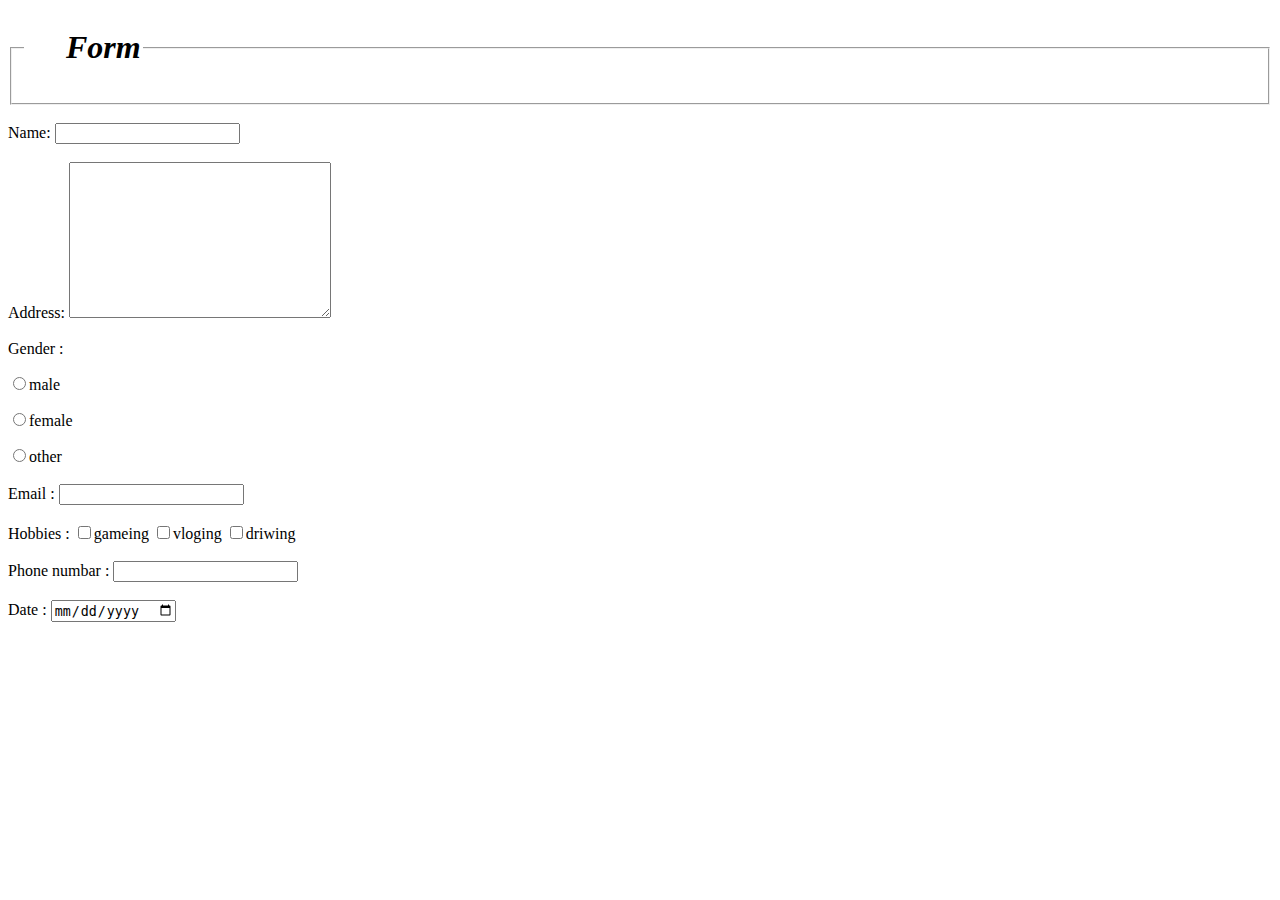
<file: basic.html/form.html>
<!DOCTYPE html>
<html lang="en">
<head>
    <meta charset="UTF-8">
    <meta name="viewport" content="width=device-width, initial-scale=1.0">
    <title>Document</title>
</head>
<body >
    <fieldset>
        <legend>
            <ul><i><h1><b>Form</b></h1></i></ul>
                      </legend>
                           </fieldset>
<br>

 Name:
 <input type="text">
<br>
<br>

 Address:
 <textarea name="" id="" cols="30" rows="10"></textarea>
 <br>
 <br>

 Gender :
 <dl></dl>
 <input type="radio" name="[]" id="m">male
 <dl></dl>
 <input type="radio" name="[]" id="f">female
 <dl></dl>
 <input type="radio" name="[]" id="o">other
 <br>
 <br>

 Email :
 <input type="email" name="" id="">
<br>
<br>

Hobbies : 
<input type="checkbox" name="" id="Hobbies">gameing
<input type="checkbox" name="" id="Hobbies">vloging
<input type="checkbox" name="" id="Hobbies">driwing
<br>
<br>

Phone numbar :
<input type="tel" name="numbar" id="">
<br>
<br>

Date :
<input type="date" name="" id="">




</body>
</html>
</file>
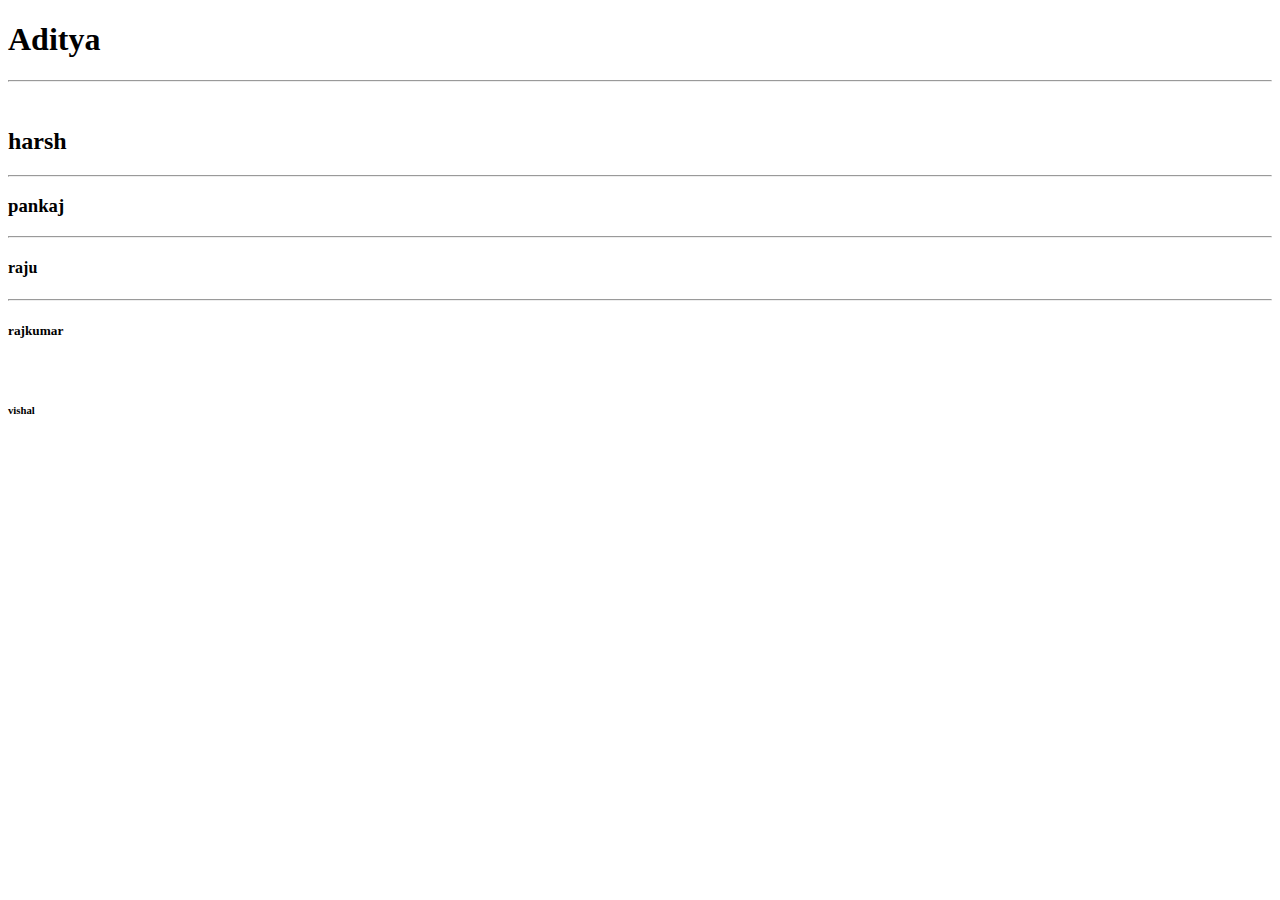
<file: basic.html/heads.html>
<!DOCTYPE html>
<html lang="en">
<head>
    <meta charset="UTF-8">
    <meta http-equiv="X-UA-Compatible" content="IE=edge">
    <meta name="viewport" content="width=device-width, initial-scale=1.0">
    <title>Document</title>
</head>
<body>
    
    <h1>Aditya</h1>
    <hr> <br>
    <h2>harsh</h2>
    <hr>
    <h3>pankaj</h3>
    <hr>
    <h4>raju</h4>
    <hr>
    <h5>rajkumar</h5>
    <br>
    <h6>vishal</h6>
 
</body>
</html>
</file>
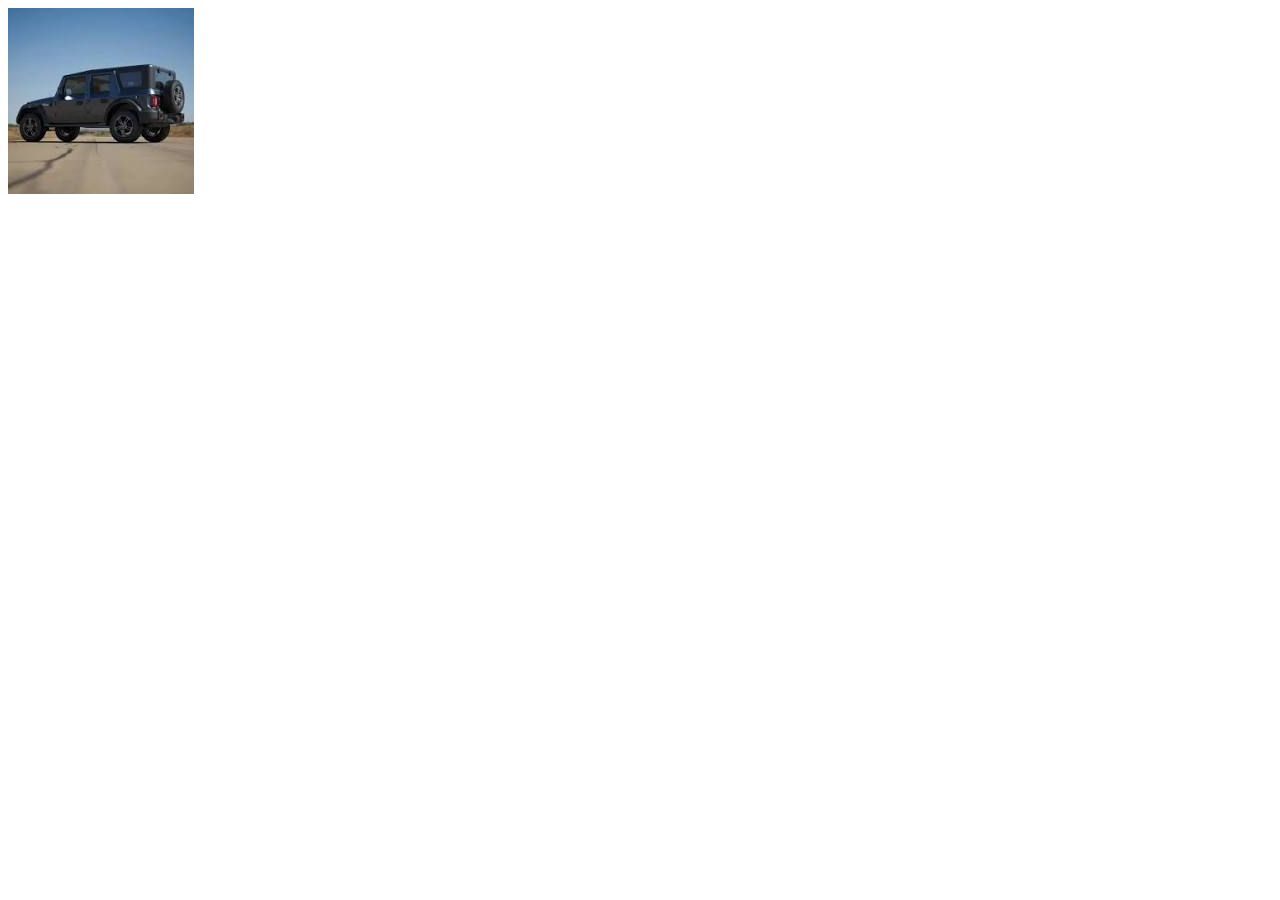
<file: basic.html/img.html>
<!DOCTYPE html>
<html lang="en">
<head>
    <meta charset="UTF-8">
    <meta name="viewport" content="width=device-width, initial-scale=1.0">
    <title>Document</title>
    <style>
        
    </style>
</head>
<body>
   <img src="pic\thar.jpeg" alt="">
</body>
</html>
</file>
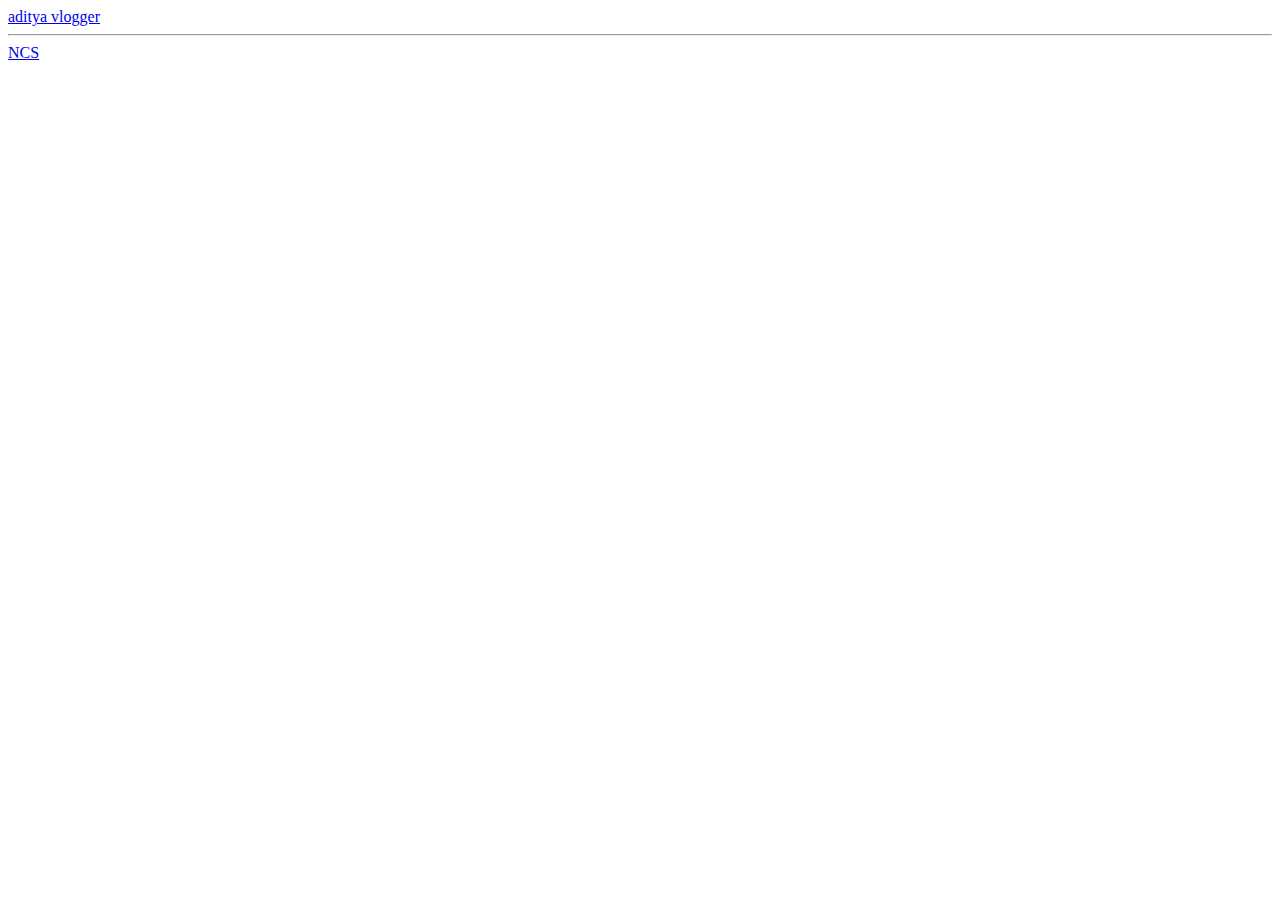
<file: basic.html/link.html>
<!DOCTYPE html>
<html lang="en">
<head>
    <meta charset="UTF-8">
    <meta http-equiv="X-UA-Compatible" content="IE=edge">
    <meta name="viewport" content="width=device-width, initial-scale=1.0">
    <title>Document</title>
</head>
<body>
    <a href="https://www.youtube.com/@adityasharmavlogger">aditya vlogger</a>
    <br>
    <hr>
    <a href="http://erp.sunilos.com/NCSA/#/Dashboard">NCS</a>
</body>
</html>
</file>
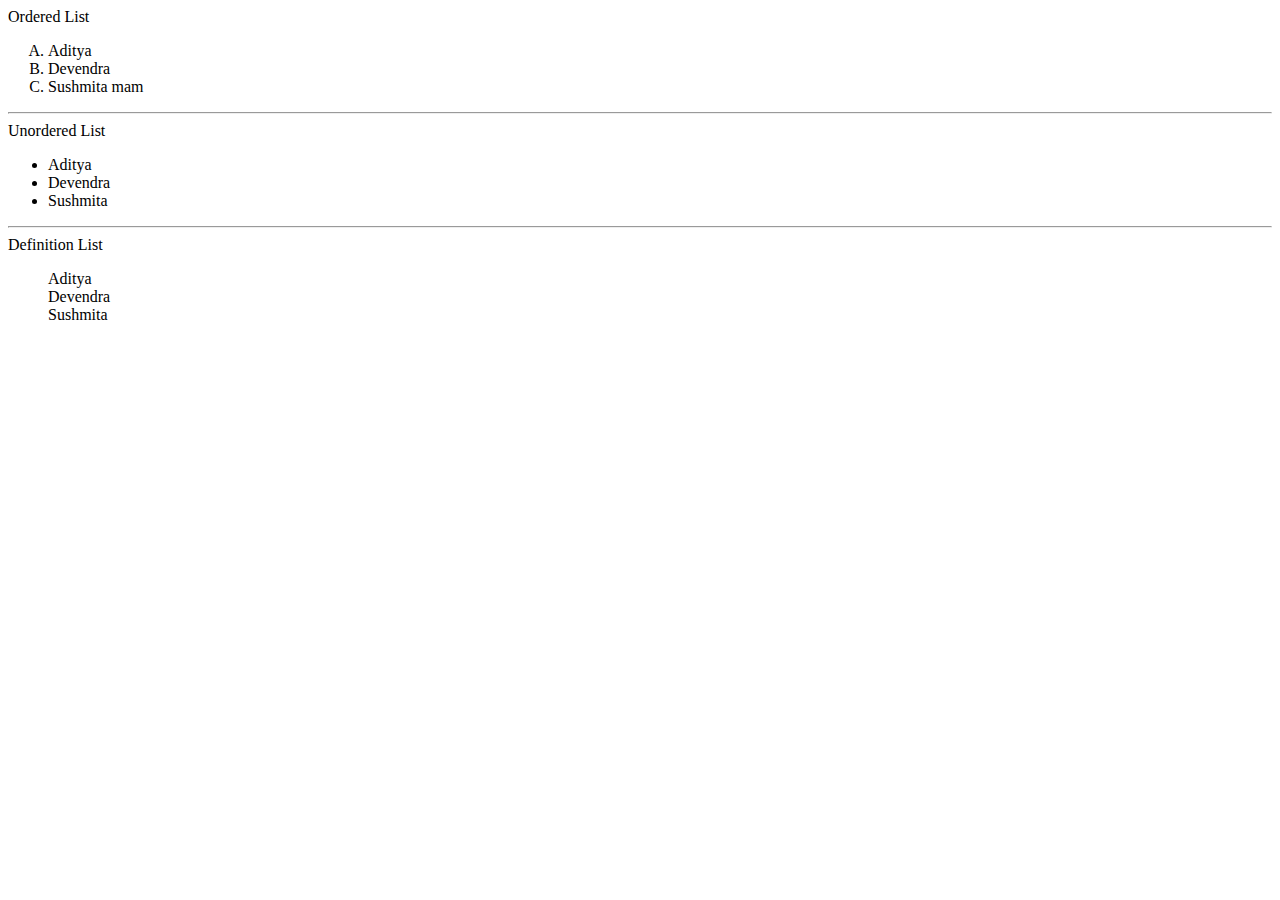
<file: basic.html/lists.html>
<!DOCTYPE html>
<html lang="en">
<head>
    <meta charset="UTF-8">
    <meta http-equiv="X-UA-Compatible" content="IE=edge">
    <meta name="viewport" content="width=device-width, initial-scale=1.0">
    <title>Document</title>
</head>
<body>
    
    Ordered List
  <ol type="A">
      <li>Aditya</li>
      <li>Devendra</li>
      <li>Sushmita mam</li>
  </ol>
<hr>

Unordered List
  <ul>
      <li>Aditya</li>
      <li>Devendra</li>
      <li>Sushmita</li>
  </ul>
<hr>

Definition List
  <dl>
      <dd>Aditya</dd>
      <dd>Devendra</dd>
      <dd>Sushmita</dd>
  </dl>

</body>
</html>
</file>
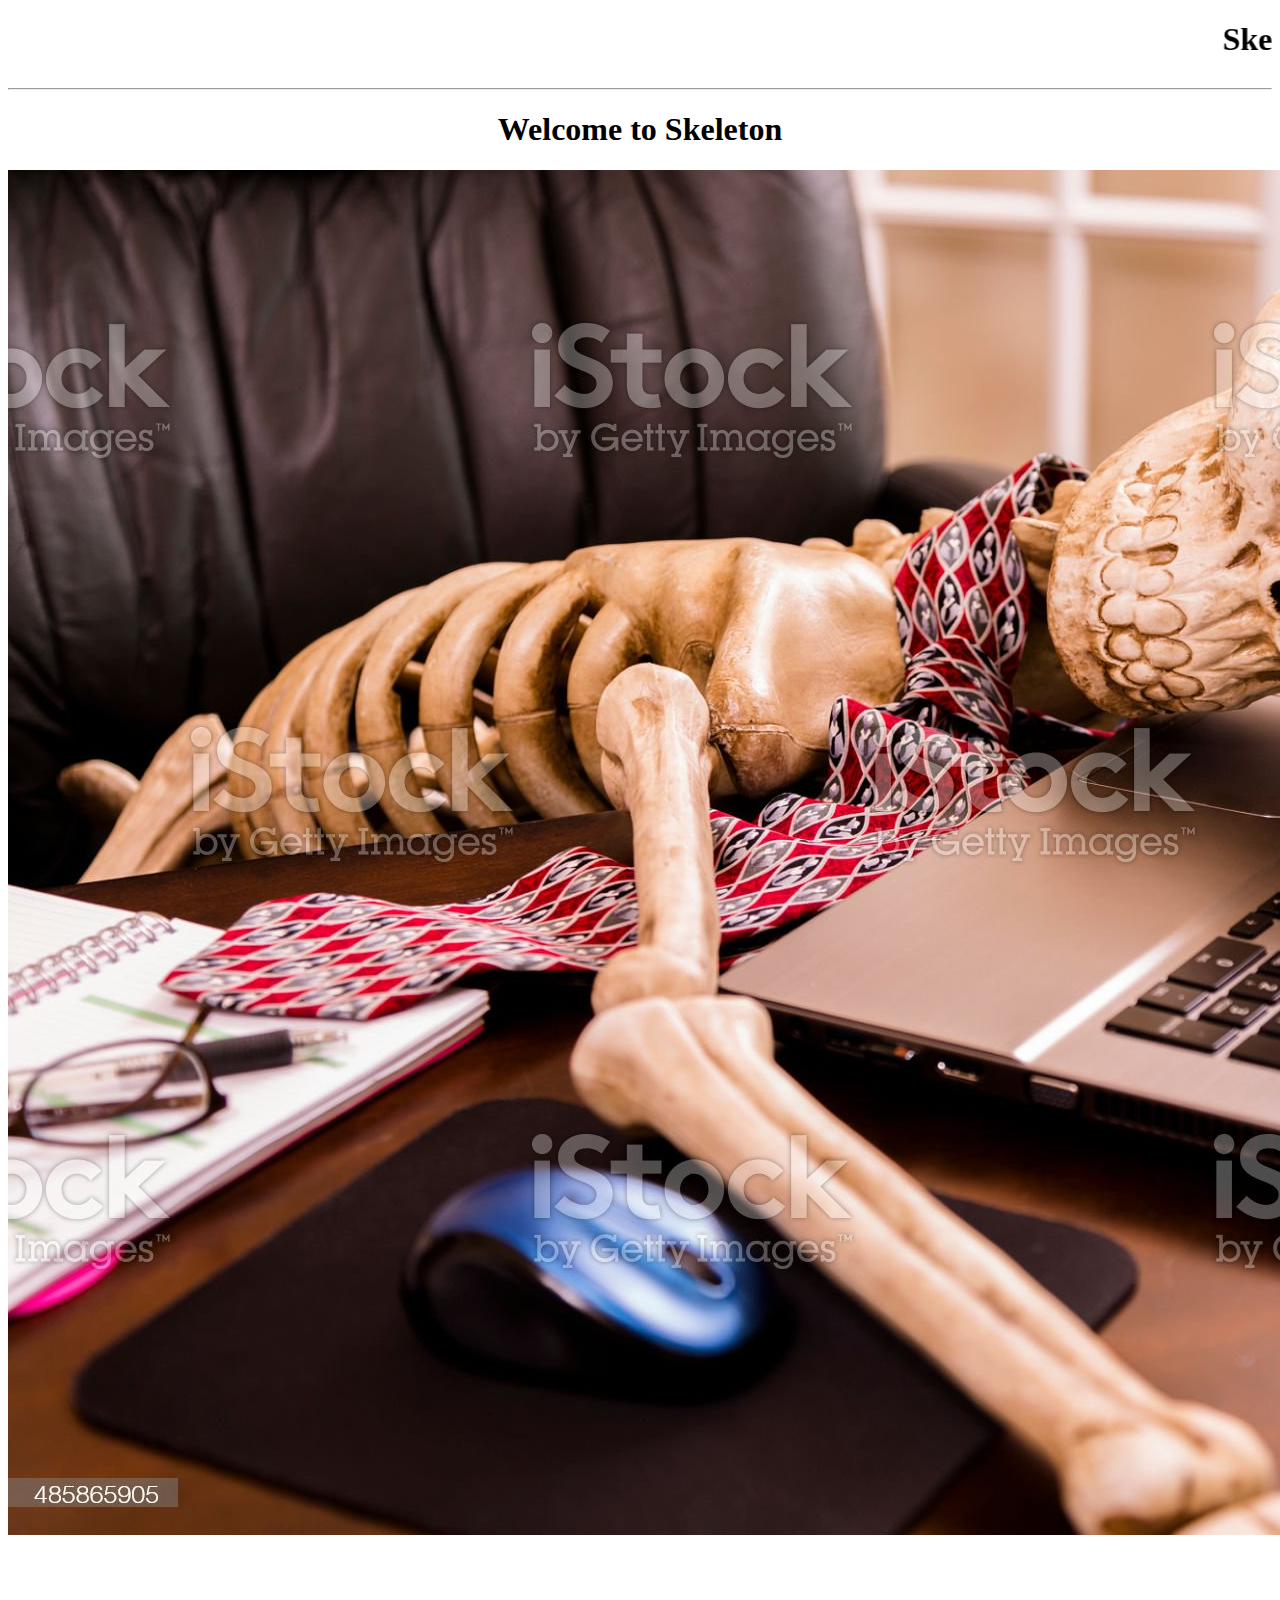
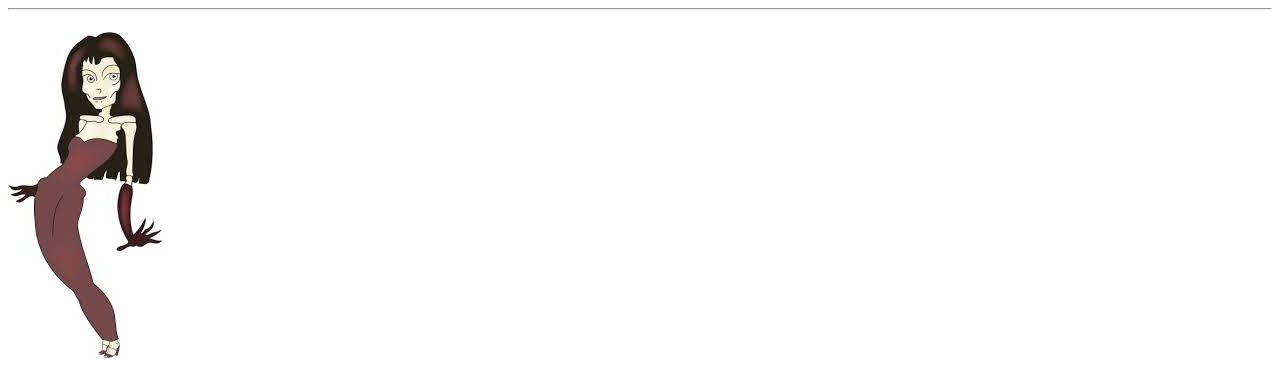
<file: basic.html/Skeleton.html>
<!DOCTYPE html>
<html lang="en">
<head>
    <meta charset="UTF-8">
    <meta name="viewport" content="width=device-width, initial-scale=1.0">
    <title>Document</title>
</head>
<body>
<h1><marquee behavior="" direction="">Skeleton</marquee></h1>
<hr>
<center><h1>Welcome to Skeleton</h1></center>
<h1><a href="http://127.0.0.1:5500/basic.html/Skeletonmale.html"><img src="pic/sekii.jpg" alt=""></a></h1>
<br>
<br>
<hr>
<h1><a href="http://127.0.0.1:5500/basic.html/Skeletonfemale.html"><img src="pic/female.jpeg" alt=""></a></h1>
</body>
</html>
</file>
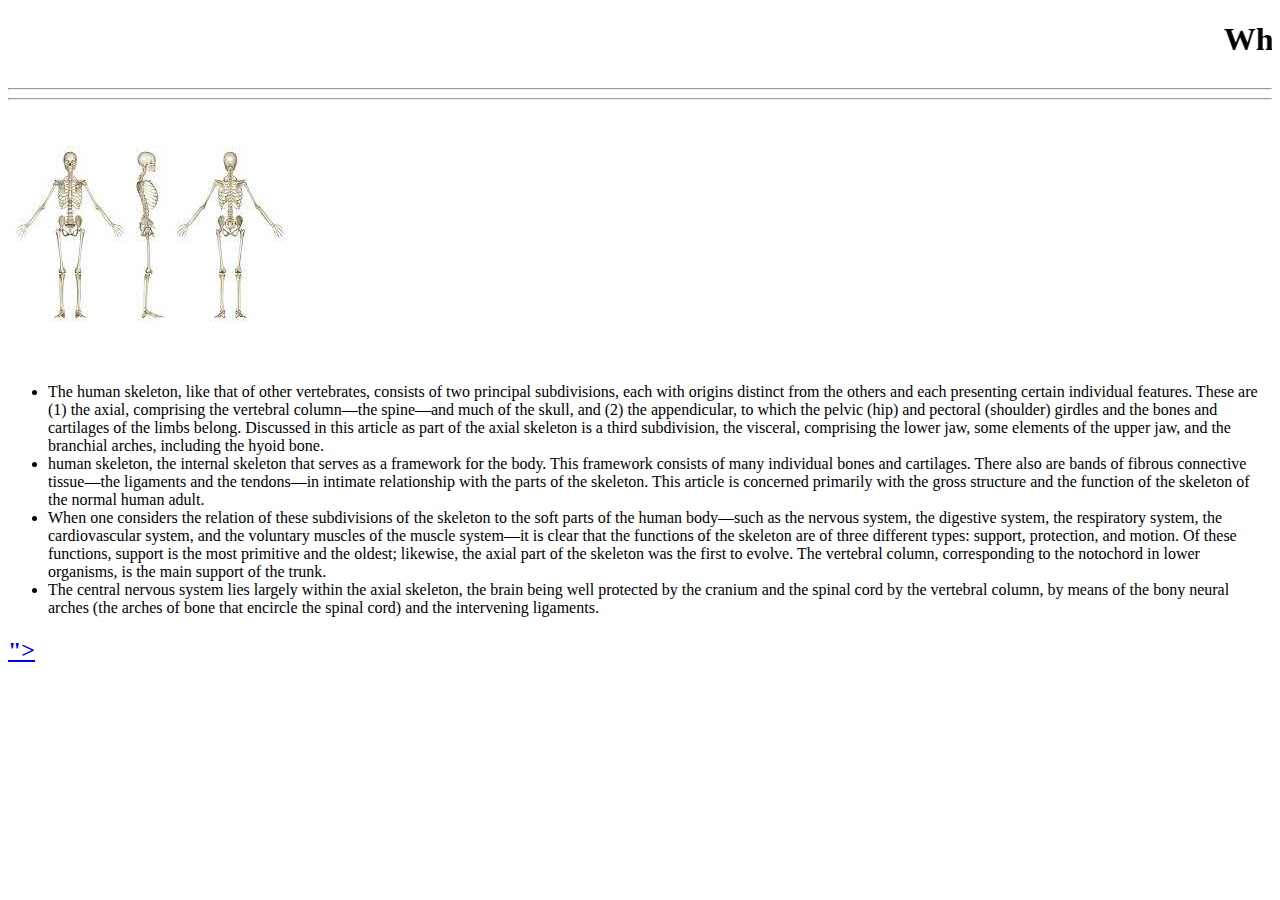
<file: basic.html/Skeletonfemale.html>
<!DOCTYPE html>
<html lang="en">
<head>
    <meta charset="UTF-8">
    <meta name="viewport" content="width=device-width, initial-scale=1.0">
    <title>Document</title>
</head>
<body>
    <h1><marquee behavior="" direction="">What is Female </marquee></h1>
    <hr>
    <hr>
    <br>

    <h2><main><img src="pic/femnale.jpeg" alt=""></main></h2>
   
    <br>
    <ul>
        <li>The human skeleton, like that of other vertebrates, consists of two principal subdivisions, each with origins distinct from the others and each presenting certain individual features. These are (1) the axial, comprising the vertebral column—the spine—and much of the skull, and (2) the appendicular, to which the pelvic (hip) and pectoral (shoulder) girdles and the bones and cartilages of the limbs belong. Discussed in this article as part of the axial skeleton is a third subdivision, the visceral, comprising the lower jaw, some elements of the upper jaw, and the branchial arches, including the hyoid bone.</li>
        <li>human skeleton, the internal skeleton that serves as a framework for the body. This framework consists of many individual bones and cartilages. There also are bands of fibrous connective tissue—the ligaments and the tendons—in intimate relationship with the parts of the skeleton. This article is concerned primarily with the gross structure and the function of the skeleton of the normal human adult.        </li>
        <li>When one considers the relation of these subdivisions of the skeleton to the soft parts of the human body—such as the nervous system, the digestive system, the respiratory system, the cardiovascular system, and the voluntary muscles of the muscle system—it is clear that the functions of the skeleton are of three different types: support, protection, and motion. Of these functions, support is the most primitive and the oldest; likewise, the axial part of the skeleton was the first to evolve. The vertebral column, corresponding to the notochord in lower organisms, is the main support of the trunk.        </li>
        <li>The central nervous system lies largely within the axial skeleton, the brain being well protected by the cranium and the spinal cord by the vertebral column, by means of the bony neural arches (the arches of bone that encircle the spinal cord) and the intervening ligaments.        </li>
    
    </ul>
    <h2><a href="<iframe width="560" height="315" src="https://www.youtube.com/embed/5kEGUuYLcZc?si=CCYxS645D9IZoWJ4" title="YouTube video player" frameborder="0" allow="accelerometer; autoplay; clipboard-write; encrypted-media; gyroscope; picture-in-picture; web-share" allowfullscreen></iframe>"></a></h2>
</body>
</html>
</file>
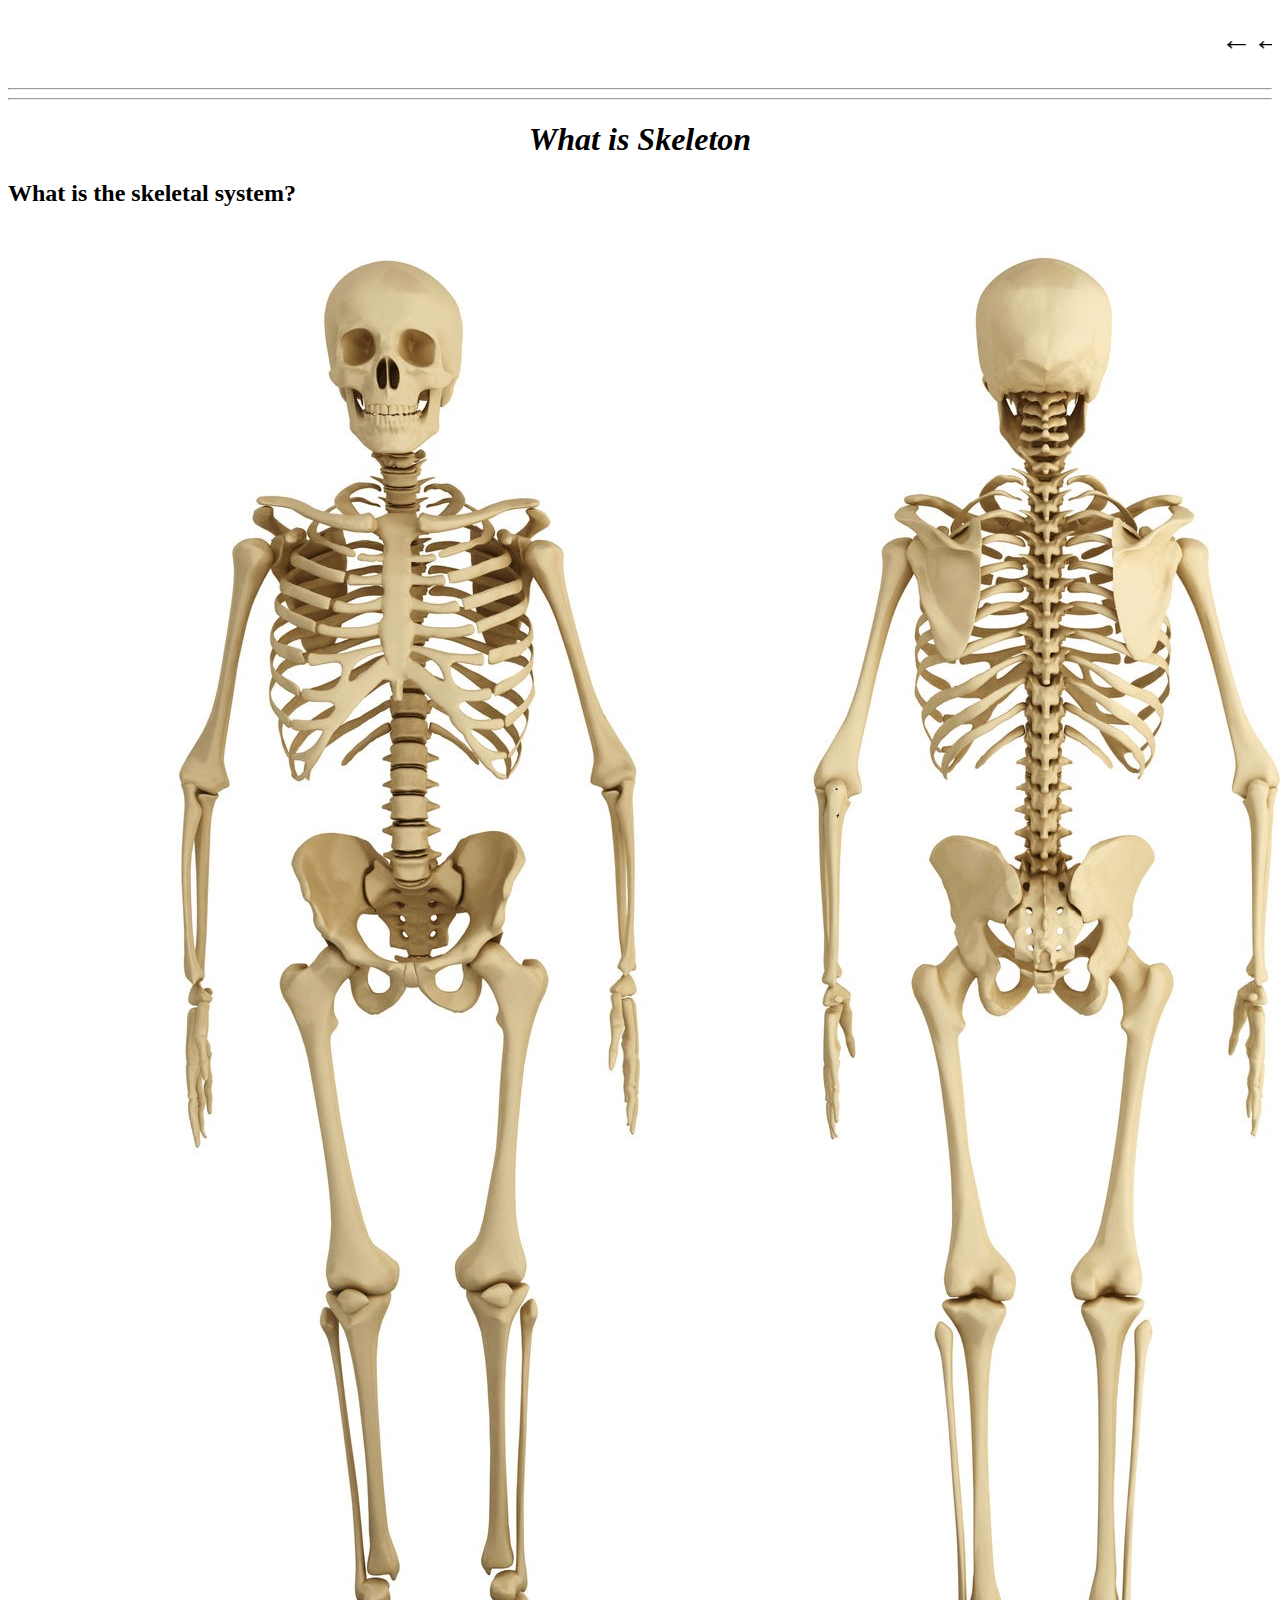
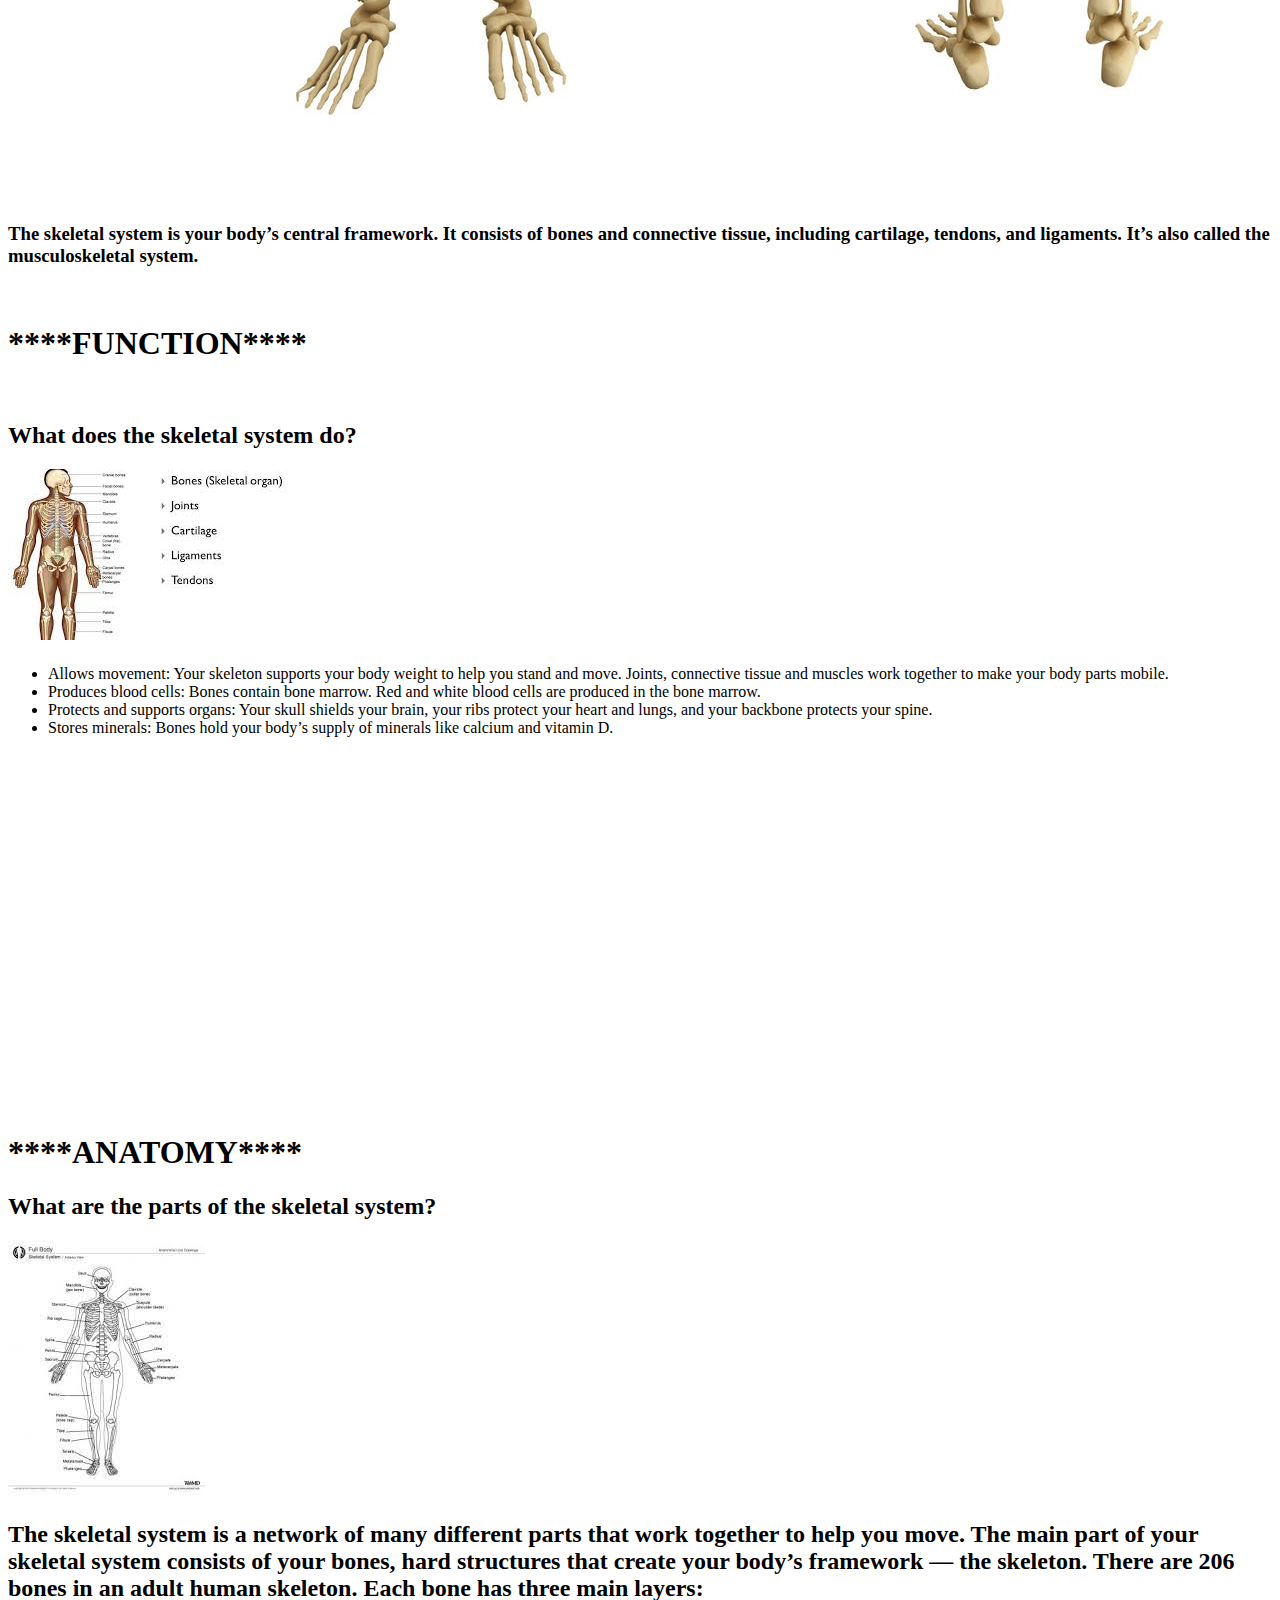
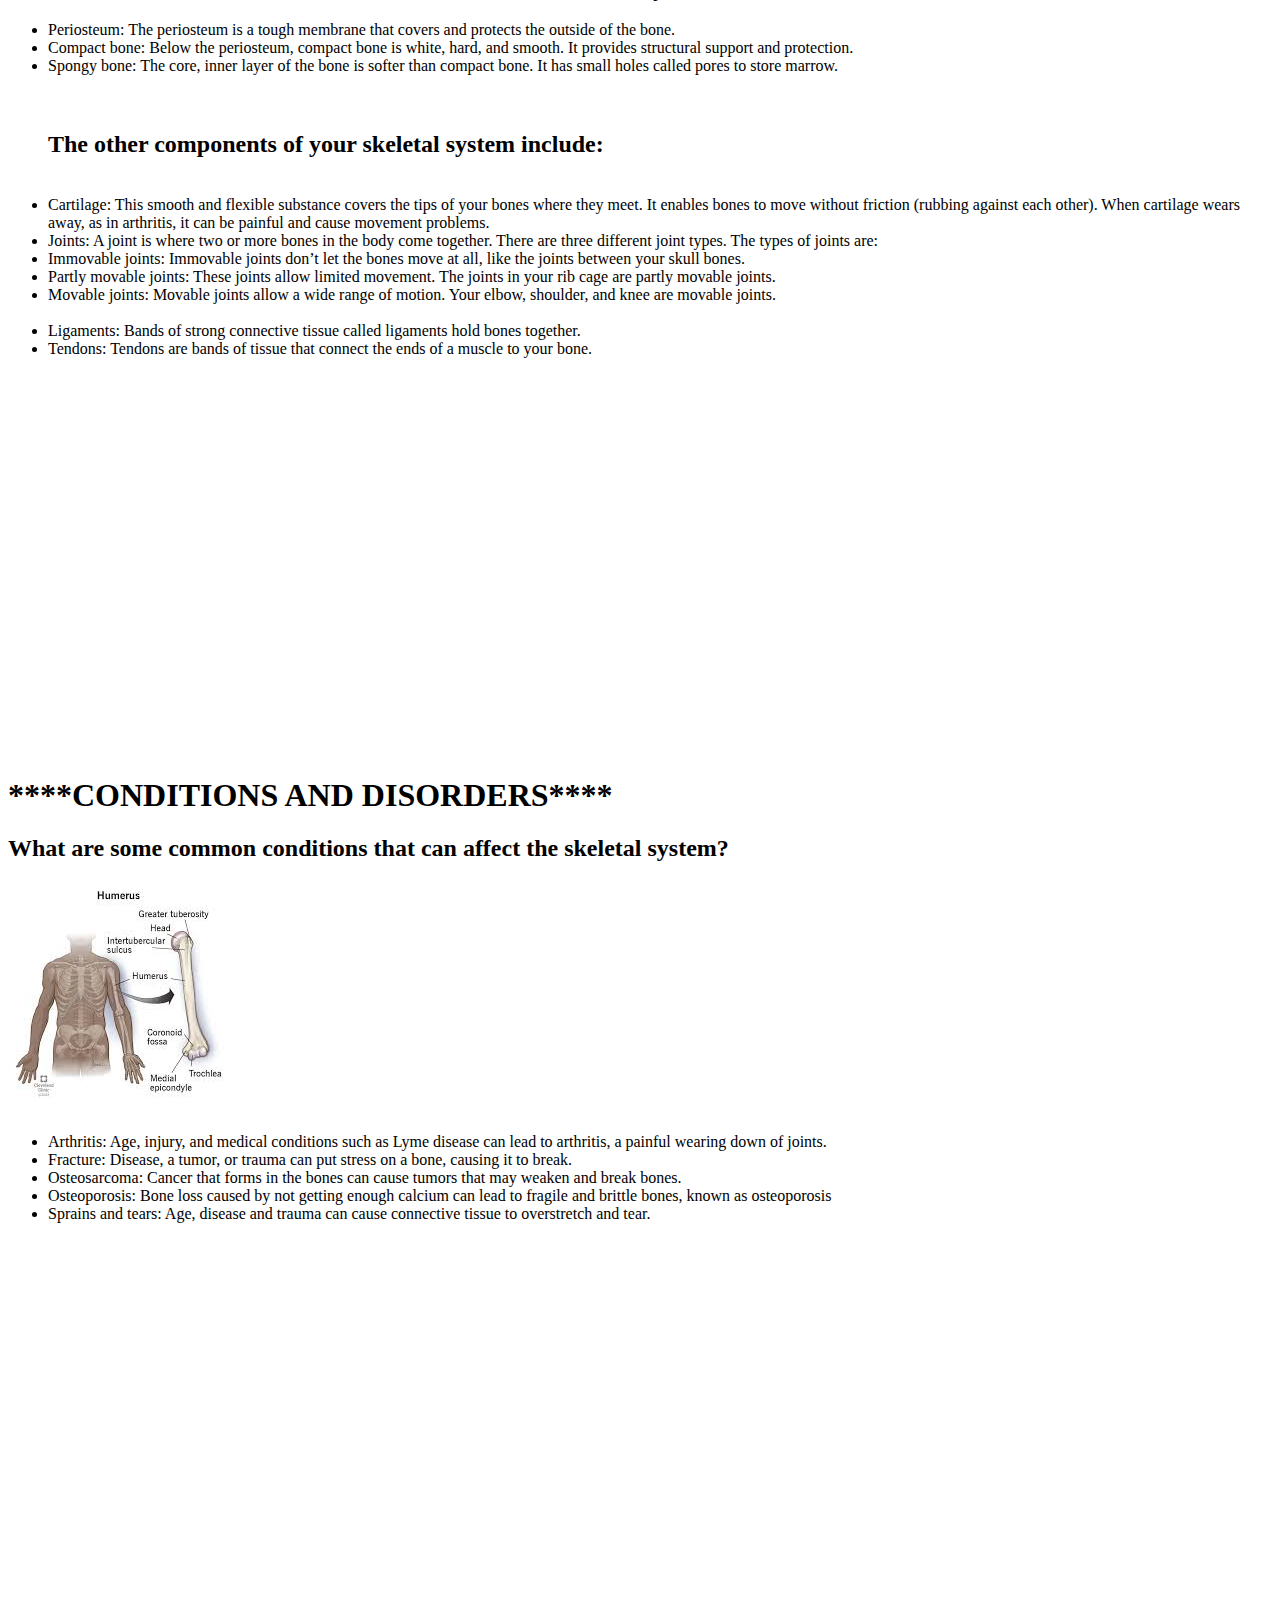
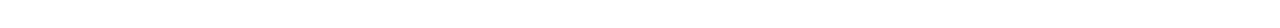
<file: basic.html/Skeletonmale.html>
<!DOCTYPE html>
<html lang="en">
<head>
    <meta charset="UTF-8">
    <meta name="viewport" content="width=device-width, initial-scale=1.0">
    <title>Document</title>
</head>
<body>
    <h1><marquee behavior="" direction="">←←←Skeleton←←←</marquee></h1>
     <hr>
     <hr>
     <h1><center> <i>What is  Skeleton</i> </center></h1>

     <h2>What is the skeletal system?</h2>

     <h3><img src="pic/sEK.jpeg" alt=""> </h3>
     <br>
     
     <h3>The skeletal system is your body’s central framework. It consists of bones and connective tissue, including cartilage, tendons, and ligaments. It’s also called the musculoskeletal system.</h3>

     <br>

     <h1>****FUNCTION****</h1>
     <br>
     <h2>What does the skeletal system do?</h2>

     <h2><img src="pic/images.jpeg" alt=""></h2>

     <ul><li>Allows movement: Your skeleton supports your body weight to help you stand and move. Joints, connective tissue and muscles work together to make your body parts mobile.</li>
    <li>Produces blood cells: Bones contain bone marrow. Red and white blood cells are produced in the bone marrow.</li>
    <li>Protects and supports organs: Your skull shields your brain, your ribs protect your heart and lungs, and your backbone protects your spine.  </li>
    <li>Stores minerals: Bones hold your body’s supply of minerals like calcium and vitamin D.</li>
    </ul>

    <h3><iframe width="560" height="315" src="https://www.youtube.com/embed/kv6v2lOmhtI?si=P1-99QiyTmBL6KYn" title="YouTube video player" frameborder="0" allow="accelerometer; autoplay; clipboard-write; encrypted-media; gyroscope; picture-in-picture; web-share" allowfullscreen></iframe></h3>
<br>

<h1>****ANATOMY****</h1>
<h2>What are the parts of the skeletal system?</h2>
<h2><img src="pic/ANATOMY.jpeg" alt=""></h2>

<h2>The skeletal system is a network of many different parts that work together to help you move. The main part of your skeletal system consists of your bones, hard structures that create your body’s framework — the skeleton. There are 206 bones in an adult human skeleton. Each bone has three main layers:</h2>
<ul><li>Periosteum: The periosteum is a tough membrane that covers and protects the outside of the bone.</li>
<li>Compact bone: Below the periosteum, compact bone is white, hard, and smooth. It provides structural support and protection.</li>
<li>Spongy bone: The core, inner layer of the bone is softer than compact bone. It has small holes called pores to store marrow.</li>
<br>
<br>
<h2>The other components of your skeletal system include:</h2>
<br>
<li>Cartilage: This smooth and flexible substance covers the tips of your bones where they meet. It enables bones to move without friction (rubbing against each other). When cartilage wears away, as in arthritis, it can be painful and cause movement problems.</li>
<li>Joints: A joint is where two or more bones in the body come together. There are three different joint types. The types of joints are:</li>
<li>Immovable joints: Immovable joints don’t let the bones move at all, like the joints between your skull bones.</li>
<li>Partly movable joints: These joints allow limited movement. The joints in your rib cage are partly movable joints.</li>
<li>Movable joints: Movable joints allow a wide range of motion. Your elbow, shoulder, and knee are movable joints.</li>
<br>

<li>Ligaments: Bands of strong connective tissue called ligaments hold bones together.</li>
<li>Tendons: Tendons are bands of tissue that connect the ends of a muscle to your bone.</li>

</ul>

<h2><iframe width="560" height="315" src="https://www.youtube.com/embed/hmARHw-EILE?si=Gegn7DTbBgEk_EAv" title="YouTube video player" frameborder="0" allow="accelerometer; autoplay; clipboard-write; encrypted-media; gyroscope; picture-in-picture; web-share" allowfullscreen></iframe></h2>


<br>
<br>

<h1>****CONDITIONS AND DISORDERS****</h1>
<h2>What are some common conditions that can affect the skeletal system?</h2>
<h2><img src="pic/CONDITIONS AND DISORDERS.jpeg" alt=""></h2>

<ul><li>Arthritis: Age, injury, and medical conditions such as Lyme disease can lead to arthritis, a painful wearing down of joints.</li>
<li>Fracture: Disease, a tumor, or trauma can put stress on a bone, causing it to break.</li>
<li>Osteosarcoma: Cancer that forms in the bones can cause tumors that may weaken and break bones.</li>
<li>Osteoporosis: Bone loss caused by not getting enough calcium can lead to fragile and brittle bones, known as osteoporosis</li>
<li>Sprains and tears: Age, disease and trauma can cause connective tissue to overstretch and tear.</li>

</ul>

<h2><iframe width="560" height="315" src="https://www.youtube.com/embed/gSW2ryFmihk?si=nXs72P8trHg9P7R-" title="YouTube video player" frameborder="0" allow="accelerometer; autoplay; clipboard-write; encrypted-media; gyroscope; picture-in-picture; web-share" allowfullscreen></iframe></h2>
<br>
<br>

     
     
    
</body>
</html>
</file>
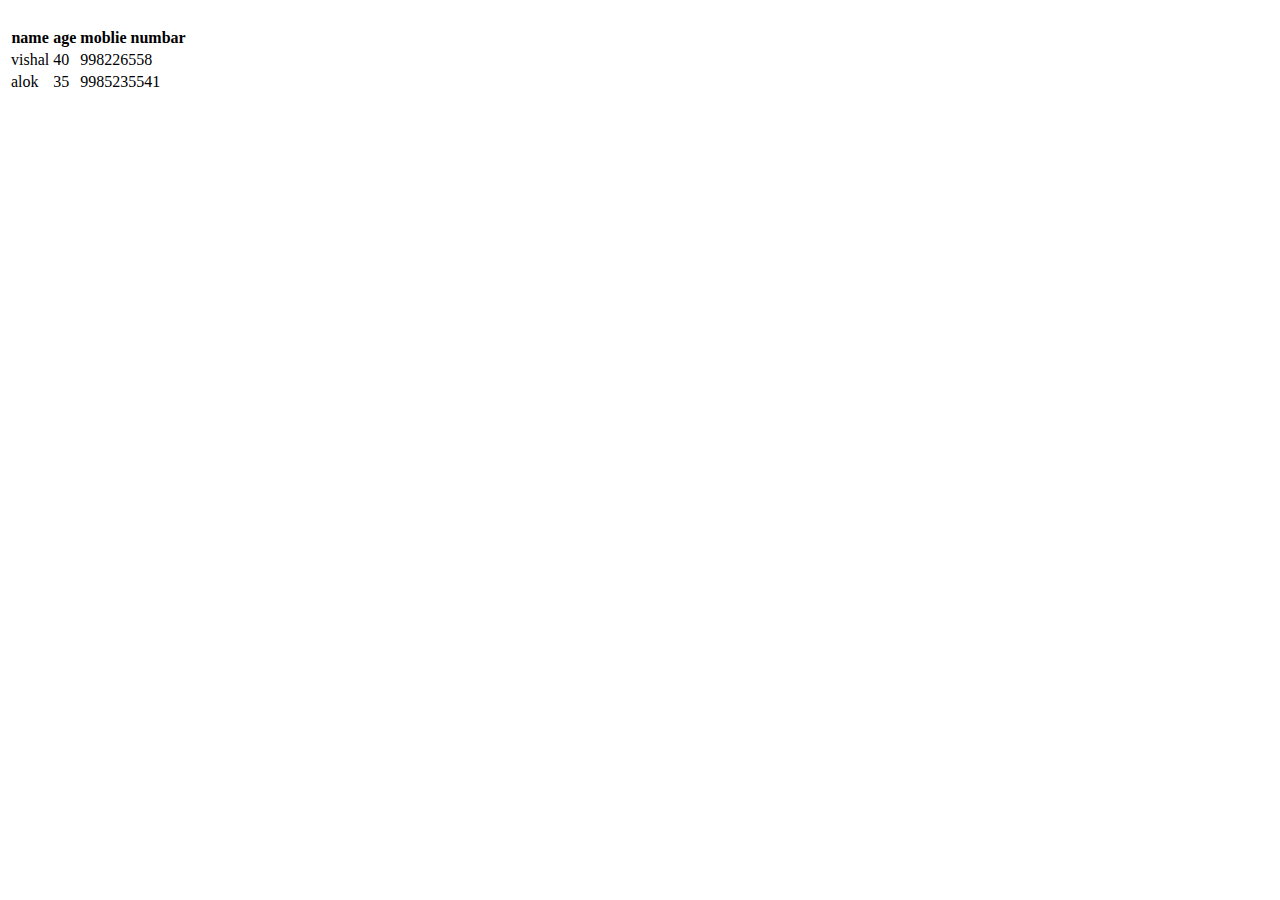
<file: basic.html/table.html>
<!DOCTYPE html>
<html lang="en">
<head>
    <meta charset="UTF-8">
    <meta name="viewport" content="width=device-width, initial-scale=1.0">
    <title>Document</title>
</head>
<body>
    <table>
        <tr>



<th>name</th>&nbsp;

<th>age</th>&nbsp;

<th>moblie numbar</th>&nbsp;


        </tr>


<tr>

<td>vishal</td>

<td>40</td>

<td>998226558</td>

        </tr>

        <tr>

<td>alok</td>

<td>35</td>

<td>9985235541</td>
        </tr>





    </table>
</body>
</html>
</file>
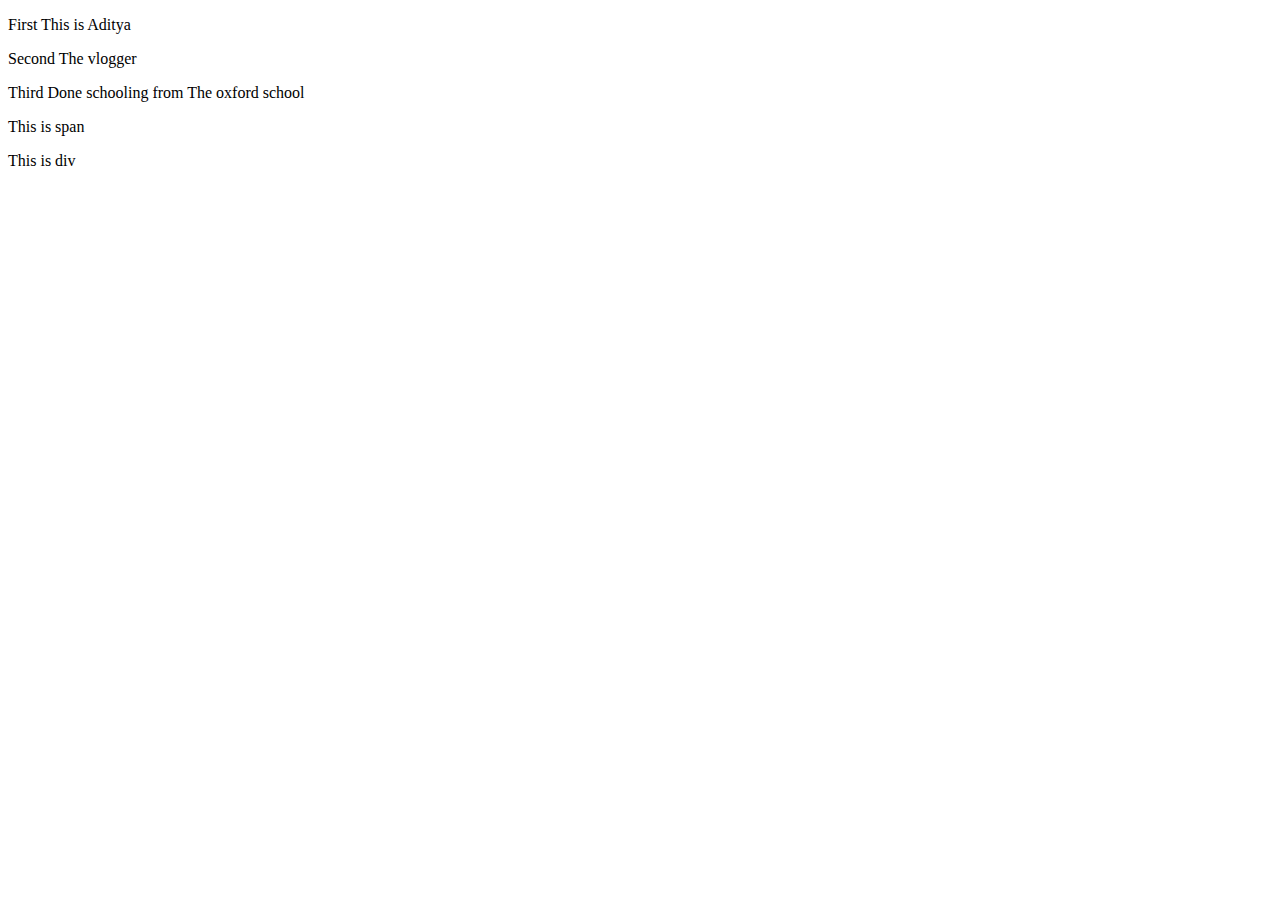
<file: basic.html/uicss1.html>
<!DOCTYPE html>
<html lang="en">
<head>
    <meta charset="UTF-8">
    <meta name="viewport" content="width=device-width, initial-scale=1.0">
    <title>Document</title>
    <style>
        .sharma{
            box-sizing: border-box;
        }


    </style>
</head>
<body>
    <p id="adi"> First This is Aditya</p>
    <p class="sharma"> Second The vlogger</p>
    <p > Third Done schooling from The oxford school</p>
    <span>This is span</span>

    <div>
        <p>This is div</p>
    </div>

</body>
</html>
</file>
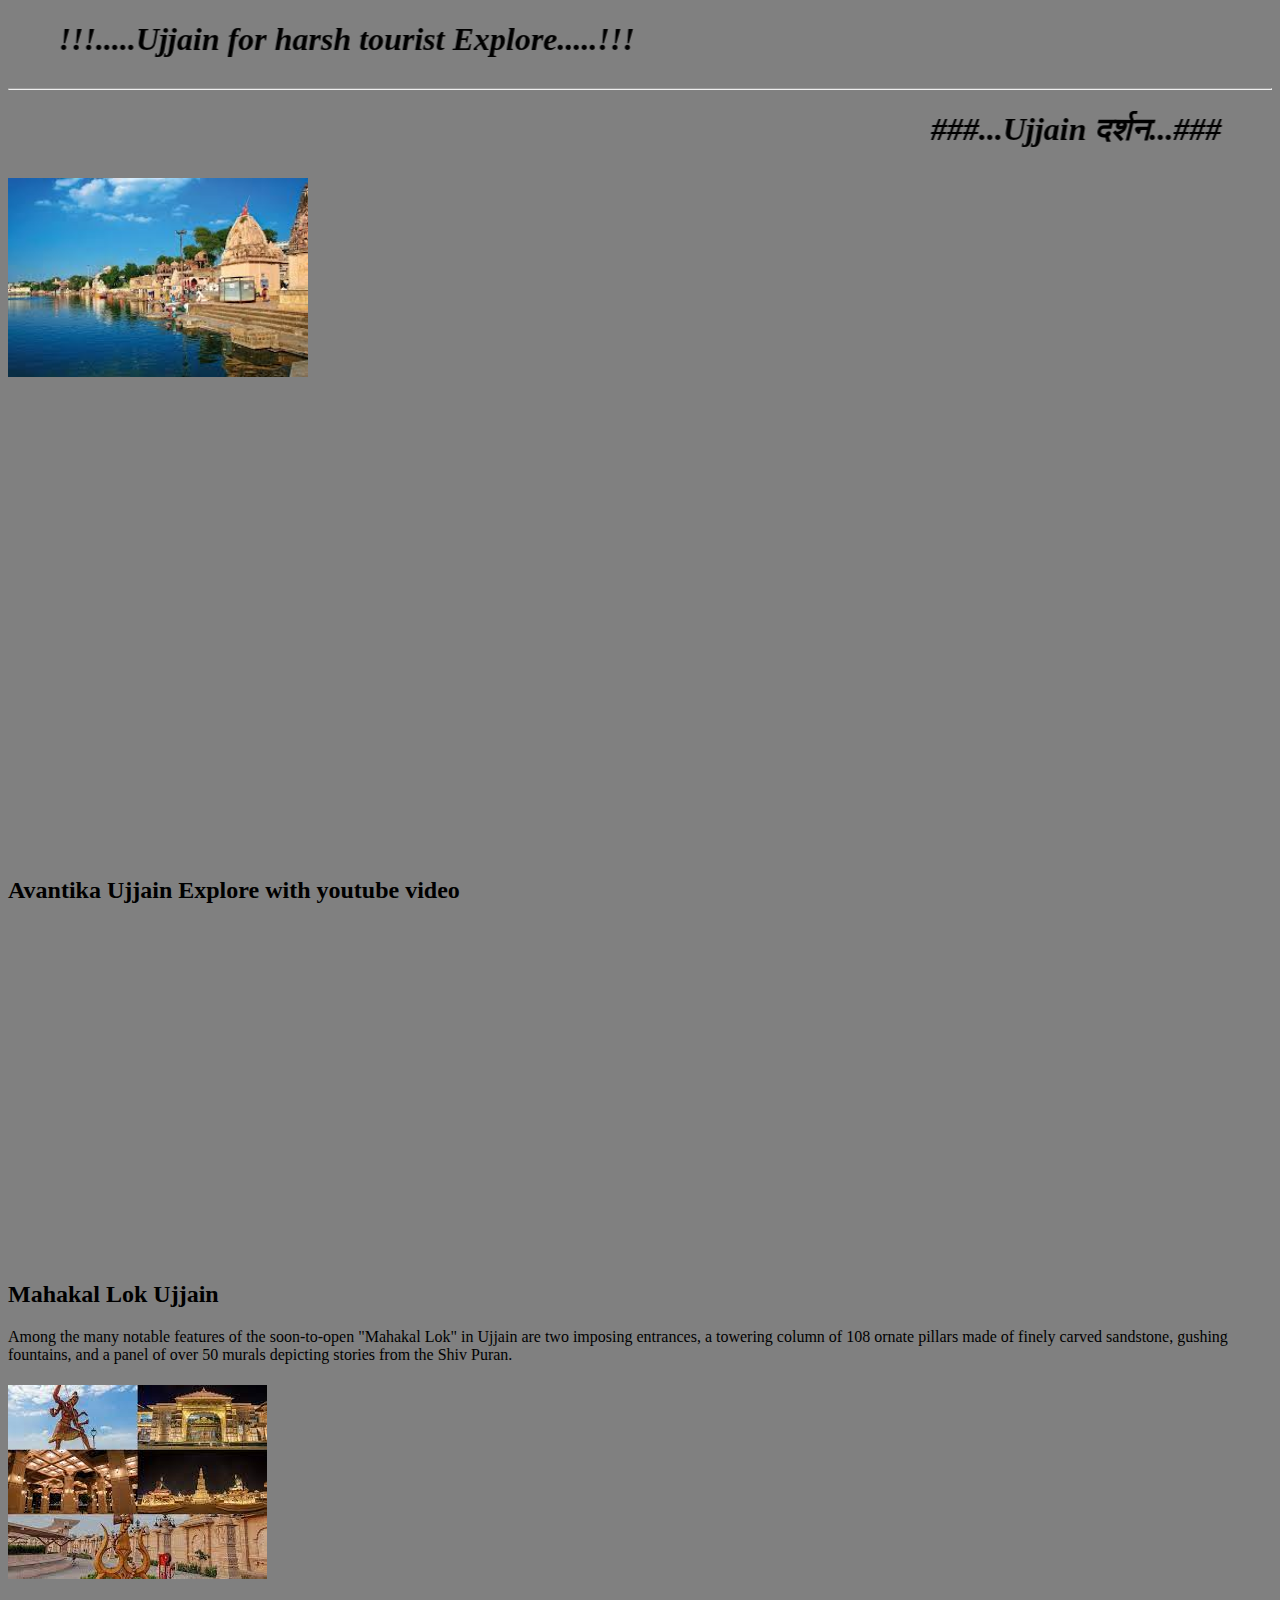
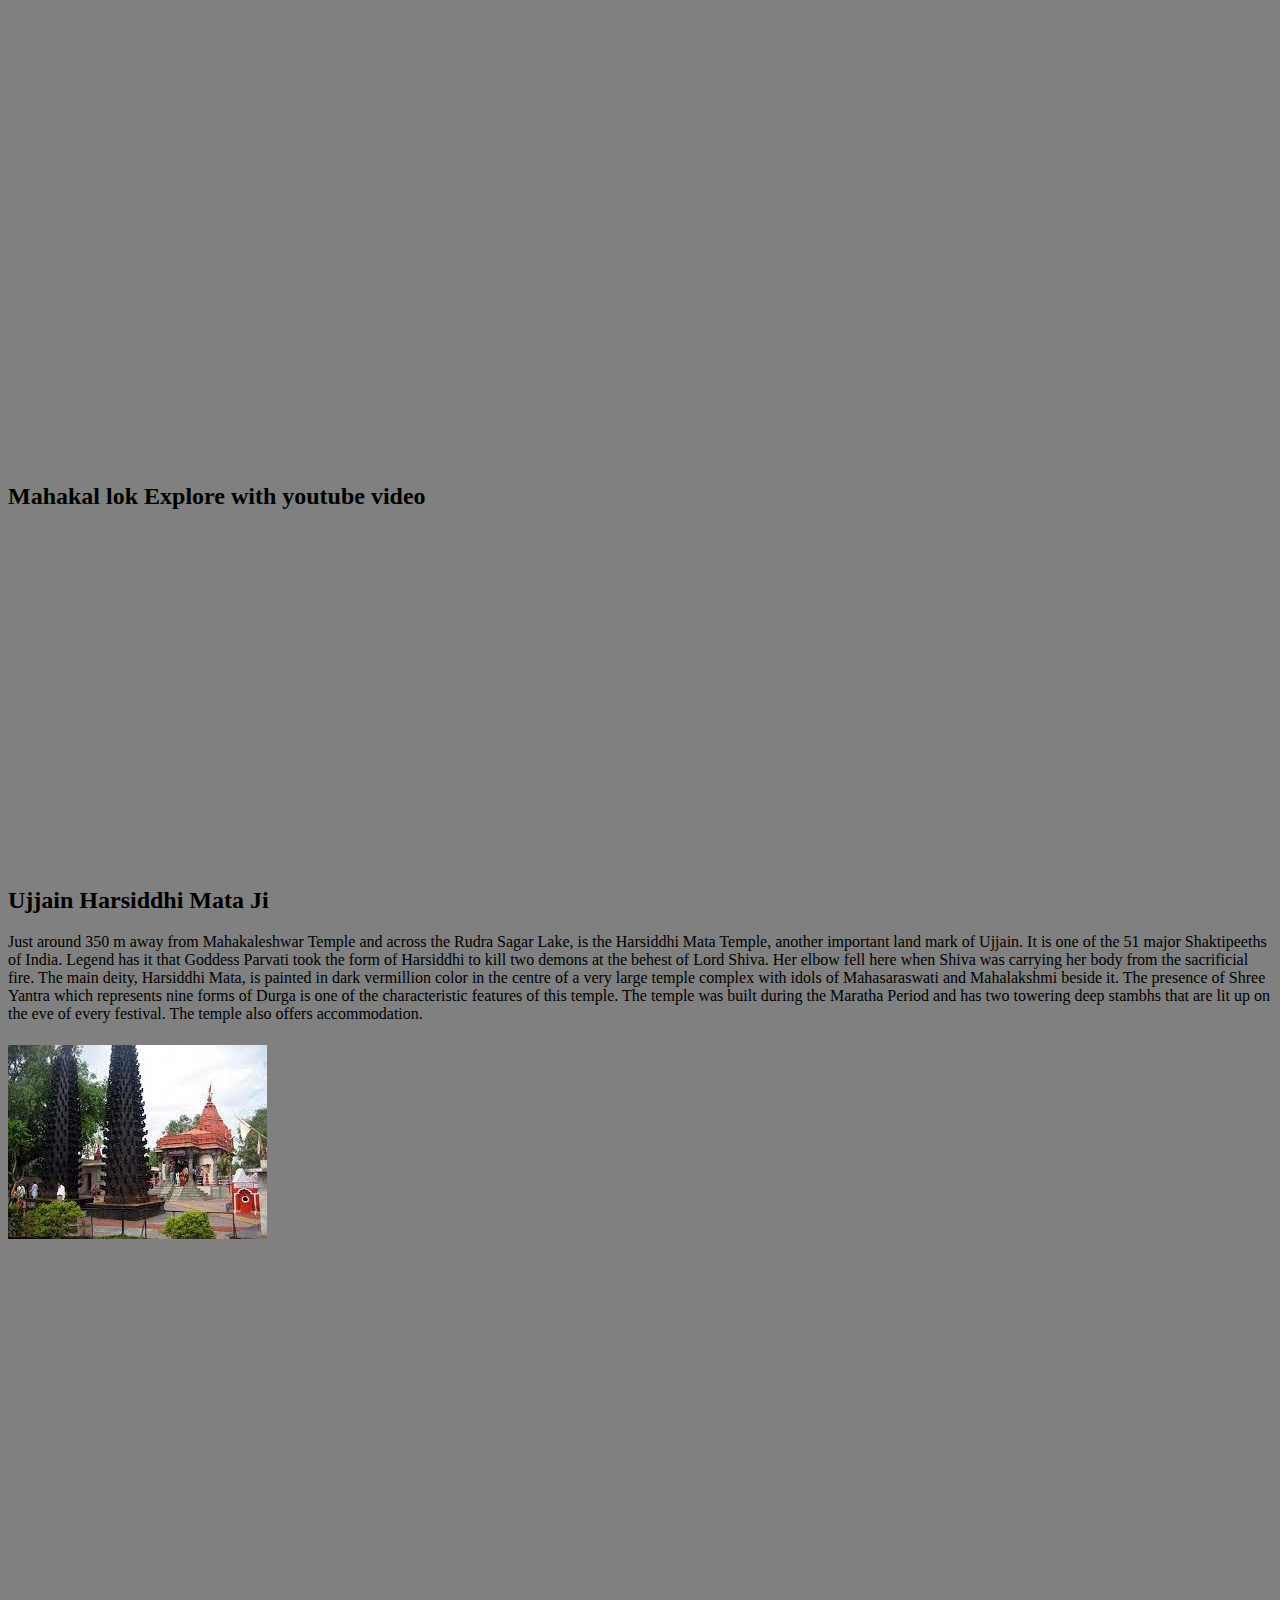
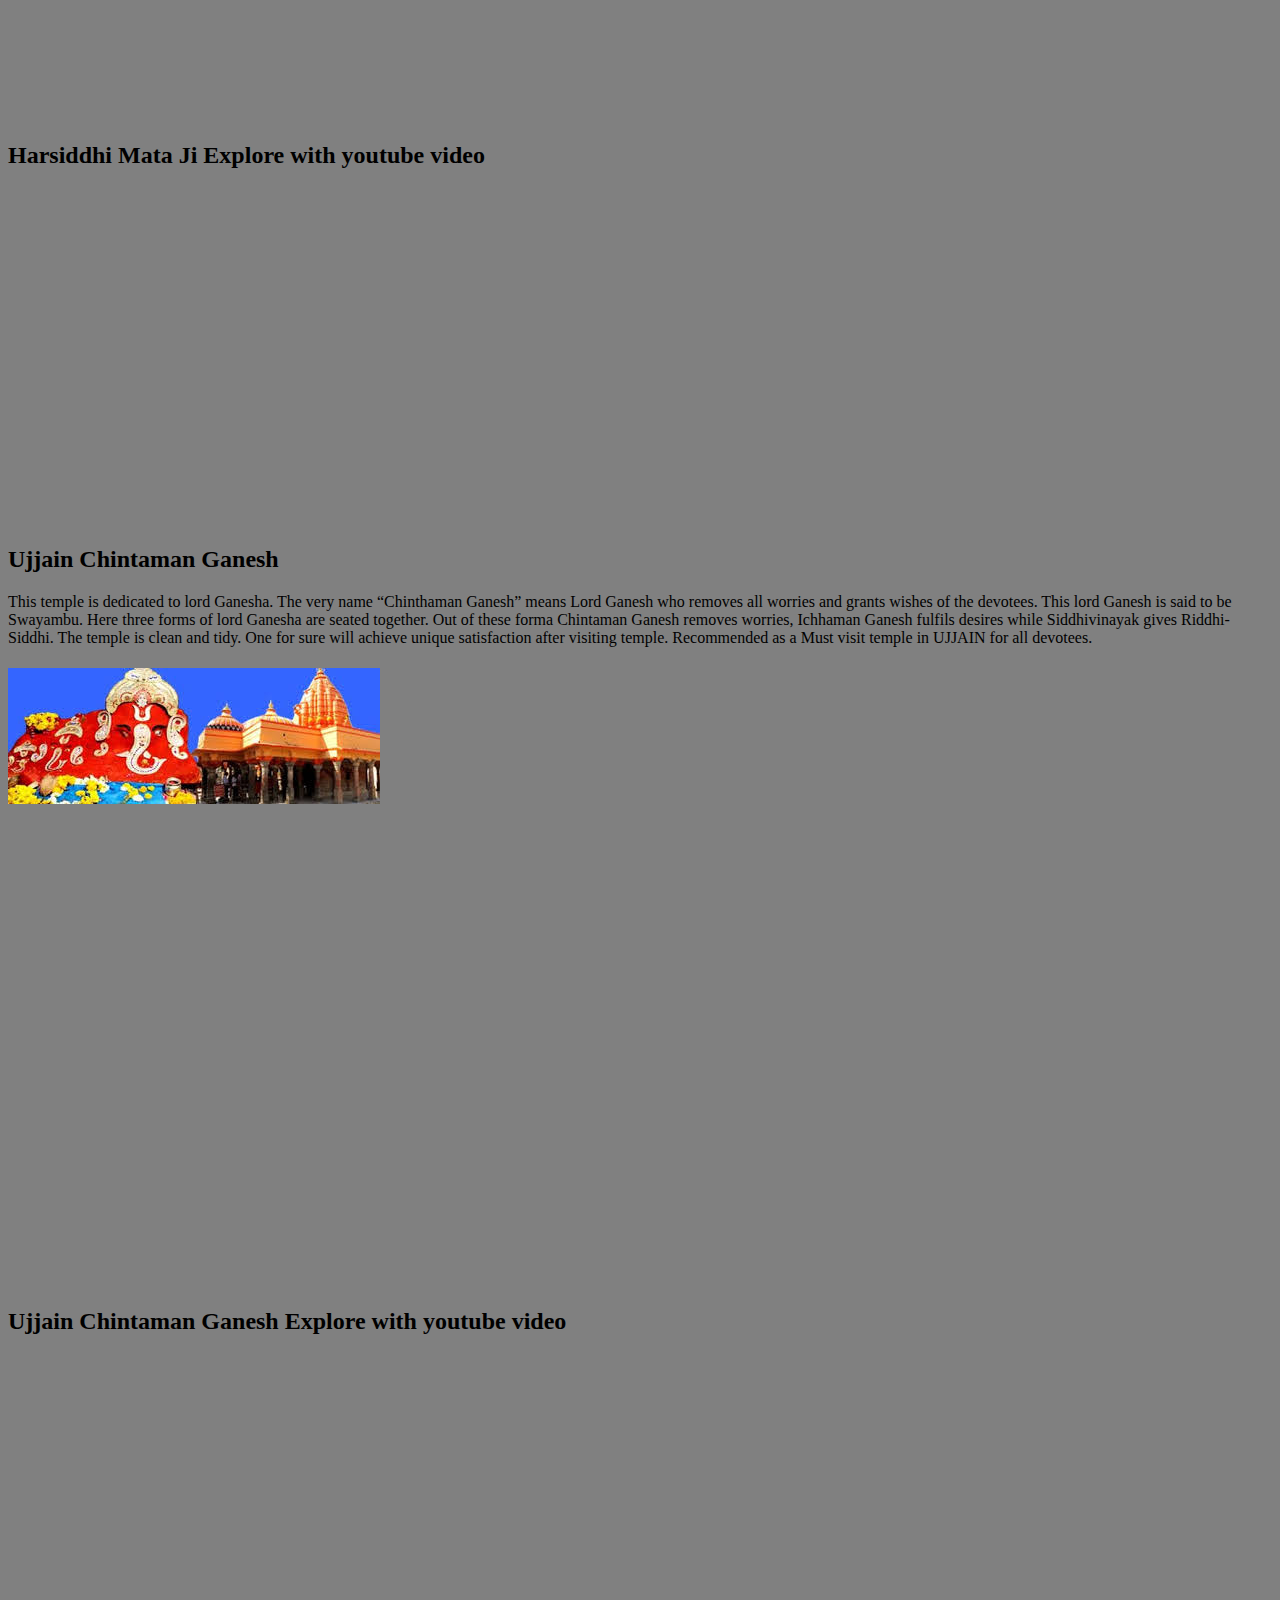
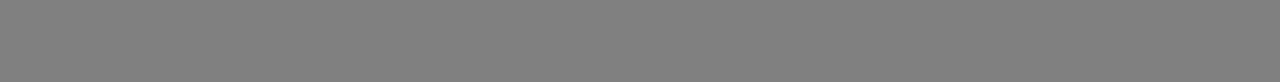
<file: basic.html/ujjain.html>
<!DOCTYPE html>
<html lang="en">
<head>
    <meta charset="UTF-8">
    <meta name="viewport" content="width=device-width, initial-scale=1.0">
    <title>Document</title>
</head>
<body bgcolor="grey">


    <h1><i><marquee behavior="alternate" direction="right" >!!!.....Ujjain for harsh tourist Explore.....!!! </marquee></i></h1>
    <hr>

   <h1><marquee behavior="alternate" direction="left" ><i>###...Ujjain दर्शन...### </i></marquee></h1>
<h2><img src="pic\uajjin.jpeg" alt="" width="300" length="5000"></h2>  

<iframe src="https://www.google.com/maps/embed?pb=!1m18!1m12!1m3!1d117377.0721605961!2d75.71481884978753!3d23.168977217034044!2m3!1f0!2f0!3f0!3m2!1i1024!2i768!4f13.1!3m3!1m2!1s0x39637469de00ff23%3A0x7f82abdf7899d412!2sUjjain%2C%20Madhya%20Pradesh!5e0!3m2!1sen!2sin!4v1692868241134!5m2!1sen!2sin" width="600" height="450" style="border:0;" allowfullscreen="" loading="lazy" referrerpolicy="no-referrer-when-downgrade"></iframe>
<br>


<h2>Avantika Ujjain Explore with youtube video</h2>

<iframe width="560" height="315" src="https://www.youtube.com/embed/FvvcndwQ6yE?si=910E3djrZbAbKRMR" title="YouTube video player" frameborder="0" allow="accelerometer; autoplay; clipboard-write; encrypted-media; gyroscope; picture-in-picture; web-share" allowfullscreen></iframe>
<br>
<br>
<h2><b>Mahakal Lok Ujjain</b></h2>

Among the many notable features of the soon-to-open "Mahakal Lok" in Ujjain are two imposing entrances, a towering column of 108 ornate pillars made of finely carved sandstone, gushing fountains, and a panel of over 50 murals depicting stories from the Shiv Puran.
<br>
<h1><img src="pic/mahakal lok.jpeg" alt=""></h1>

<iframe src="https://www.google.com/maps/embed?pb=!1m18!1m12!1m3!1d29341.624987735027!2d75.72987987431644!3d23.181032999999996!2m3!1f0!2f0!3f0!3m2!1i1024!2i768!4f13.1!3m3!1m2!1s0x396375b11068056d%3A0x7a525f7bb3657fb3!2sMahakal%20Lok!5e0!3m2!1sen!2sin!4v1692814302908!5m2!1sen!2sin" width="600" height="450" style="border:0;" allowfullscreen="" loading="lazy" referrerpolicy="no-referrer-when-downgrade"></iframe>

<h2>Mahakal lok Explore with youtube video</h2>
<iframe width="560" height="315" src="https://www.youtube.com/embed/jPJwrmwNYLY" title="YouTube video player" frameborder="0" allow="accelerometer; autoplay; clipboard-write; encrypted-media; gyroscope; picture-in-picture; web-share" allowfullscreen></iframe>
<br>
<br>

<h2>Ujjain Harsiddhi Mata Ji</h2>

Just around 350 m away from Mahakaleshwar Temple and across the Rudra Sagar Lake, is the Harsiddhi Mata Temple, another important land mark of Ujjain. It is one of the 51 major Shaktipeeths of India. Legend has it that Goddess Parvati took the form of Harsiddhi to kill two demons at the behest of Lord Shiva. Her elbow fell here when Shiva was carrying her body from the sacrificial fire. The main deity, Harsiddhi Mata, is painted in dark vermillion color in the centre of a very large temple complex with idols of Mahasaraswati and Mahalakshmi beside it. The presence of Shree Yantra which represents nine forms of Durga is one of the characteristic features of this temple. The temple was built during the Maratha Period and has two towering deep stambhs that are lit up on the eve of every festival. The temple also offers accommodation.

<h1><img src="pic/harsiddhi.jpeg" alt=""></h1>

<iframe src="https://www.google.com/maps/embed?pb=!1m18!1m12!1m3!1d3667.6090717322127!2d75.76192057485552!3d23.184463910268335!2m3!1f0!2f0!3f0!3m2!1i1024!2i768!4f13.1!3m3!1m2!1s0x3963758dc72f1c67%3A0x96488c03f6390731!2sShree%20Harsiddhi%20Mata%20Shaktipeeth%20Temple!5e0!3m2!1sen!2sin!4v1692815700965!5m2!1sen!2sin" width="600" height="450" style="border:0;" allowfullscreen="" loading="lazy" referrerpolicy="no-referrer-when-downgrade"></iframe>

<h2>Harsiddhi Mata Ji Explore with youtube video</h2>

<iframe width="560" height="315" src="https://www.youtube.com/embed/4Pvb6YTusGA" title="YouTube video player" frameborder="0" allow="accelerometer; autoplay; clipboard-write; encrypted-media; gyroscope; picture-in-picture; web-share" allowfullscreen></iframe>
<br>
<br>

<h2>Ujjain Chintaman Ganesh</h2>

This temple is dedicated to lord Ganesha. The very name “Chinthaman Ganesh” means Lord Ganesh who removes all worries and grants wishes of the devotees. This lord Ganesh is said to be Swayambu. Here three forms of lord Ganesha are seated together. Out of these forma Chintaman Ganesh removes worries, Ichhaman Ganesh fulfils desires while Siddhivinayak gives Riddhi-Siddhi. The temple is clean and tidy. One for sure will achieve unique satisfaction after visiting temple. Recommended as a Must visit temple in UJJAIN for all devotees.
<h1><img src="pic/chintaman ganesh.jpeg" alt=""></h1>

<iframe src="https://www.google.com/maps/embed?pb=!1m18!1m12!1m3!1d58698.2686336689!2d75.66286494863286!3d23.146765100000003!2m3!1f0!2f0!3f0!3m2!1i1024!2i768!4f13.1!3m3!1m2!1s0x3963747033312ca9%3A0xecd053344915f5df!2sShri%20Chintaman%20Ganesh%20Temple%2C%20Ujjain!5e0!3m2!1sen!2sin!4v1692816445523!5m2!1sen!2sin" width="600" height="450" style="border:0;" allowfullscreen="" loading="lazy" referrerpolicy="no-referrer-when-downgrade"></iframe>

<h2>Ujjain Chintaman Ganesh Explore with youtube video</h2>

<iframe width="560" height="315" src="https://www.youtube.com/embed/iwyY03j61nU" title="YouTube video player" frameborder="0" allow="accelerometer; autoplay; clipboard-write; encrypted-media; gyroscope; picture-in-picture; web-share" allowfullscreen></iframe>


</body>
</html>
</file>
